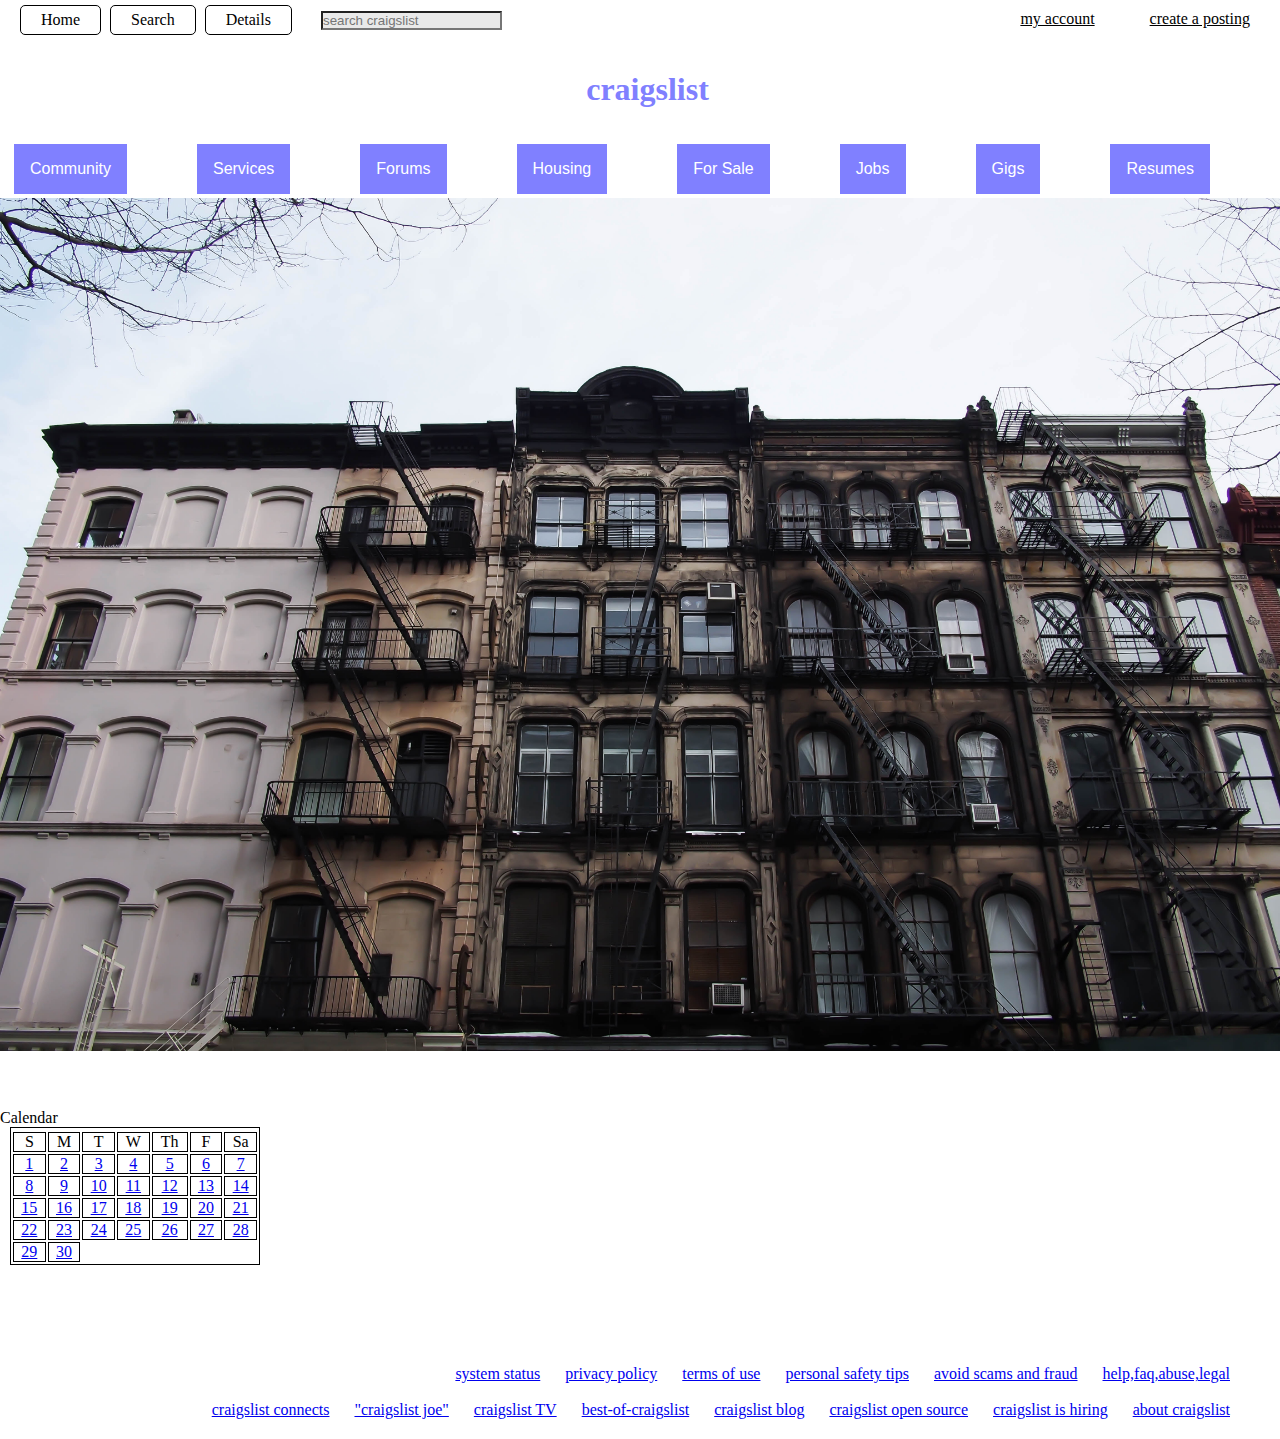
<file: index.html>
<!doctype html>
<html>
    <head>
        <title>Craigslist</title>
        <link rel="stylesheet" href="style.css">
    </head>
    <body>
    <div class="page">
        <header>
            <div>
                <nav>
                    <a href="index.html">Home</a>
                    <a href="search.html">Search</a>
                    <a href="details.html">Details</a>
                    <input type="text" placeholder="search craigslist">
                    <a href="#" class="top-right">create a posting</a>
                    <a href="#" class="top-right">my account</a>
                </nav>
            </div>
            <br>
            <br>
            <div class="pagetitle">
                <h1>craigslist</h1>
            </div>
            <br>
            <br>
        </header>        
        <div class="menu">
            <div class="dropdown-menu">
                <button class="drop-menubutn">Resumes</button>
                <div class="dropdown-list">
                    <a href="#">Resumes</a>
                </div>
            </div>
            <div class="dropdown-menu">
                <button class="drop-menubutn">Gigs</button>
                <div class="dropdown-list">
                    <a href="#">Computer</a>
                    <a href="#">Creative</a>
                    <a href="#">Domestic</a>
                    <a href="#">Labor</a>
                    <a href="#">Writing</a>
                </div>
            </div>
            <div class="dropdown-menu">
                <button class="drop-menubutn">Jobs</button>
                <div class="dropdown-list">
                    <a href="#">Admin/Office</a>
                    <a href="#">Art/Media/Design</a>
                    <a href="#">Customer Service</a>
                    <a href="#">Government</a>
                    <a href="#">Manufacturing</a>
                    <a href="#">Retail/Wholesale</a>
                    <a href="#">Skilled Trade/Craft</a>
                    <a href="#">Technical Support</a>
                    <a href="#">Web/Info Design</a>
                </div>
            </div>
            <div class="dropdown-menu">
                <button class="drop-menubutn">For Sale</button>
                <div class="dropdown-list">
                    <a href="#">Appliances</a>
                    <a href="#">Business</a>
                    <a href="#">Cars/Trucks</a>
                    <a href="#">Electronics</a>
                    <a href="#">Furniture</a>
                    <a href="#">Jewelry</a>
                    <a href="#">Photo + Video</a>
                    <a href="#">Tickets</a>
                </div>
            </div>
            <div class="dropdown-menu">
                <button class="drop-menubutn">Housing</button>
                <div class="dropdown-list">
                    <a href="search.html">*Apartments</a>
                    <a href="search.html">*Housing</a>
                    <a href="#">Office</a>
                    <a href="#">Parking/Storage</a>
                    <a href="#">Real Estate</a>
                    <a href="#">Sublets/Temporary</a>
                    <a href="#">Vacation Rentals</a>
                </div>
            </div>
            <div class="dropdown-menu">
                <button class="drop-menubutn">Forums</button>
                <div class="dropdown-list">
                    <a href="#">Apple</a>
                    <a href="#">Celebs</a>
                    <a href="#">Dying</a>
                    <a href="#">Food</a>
                    <a href="#">Gaming</a>
                    <a href="#">Sports</a>
                </div>
            </div>
            <div class="dropdown-menu">
                <button class="drop-menubutn">Services</button>
                <div class="dropdown-list">
                    <a href="#">Automotive</a>
                    <a href="#">Cell/Mobile</a>
                    <a href="#">Computer</a>
                    <a href="#">Financial</a>
                    <a href="#">Legal</a>
                    <a href="#">Travel</a>
                </div>
            </div>
            <div class="dropdown-menu">
                <button class="drop-menubutn">Community</button>
                <div class="dropdown-list">
                    <a href="#">Activities</a>
                    <a href="#">Childcare</a>
                    <a href="#">Events</a>
                    <a href="#">Local news</a>
                    <a href="#">Lost + Found</a>
                    <a href="#">Politics</a>
                </div>
            </div>
        </div>
        <br>
        <br>
        <br>
        <img src="assets/img/buildings.jpg">
        <br>
        <br>
        <br>
        <br>
        <table>
            <tr>Calendar</tr>
            <tr>
                <td>S</td>
                <td>M</td>
                <td>T</td>
                <td>W</td>
                <td>Th</td>
                <td>F</td>
                <td>Sa</td>
            </tr>
            <tr>
                <td><a href="event.html">1</a></td>
                <td><a href="cal">2</a></td>
                <td><a href="cal">3</a></td>
                <td><a href="cal">4</a></td>
                <td><a href="cal">5</a></td>
                <td><a href="cal">6</a></td>
                <td><a href="cal">7</a></td>
            </tr>
            <tr>
                <td><a href="cal">8</a></td>
                <td><a href="cal">9</a></td>
                <td><a href="cal">10</a></td>
                <td><a href="cal">11</a></td>
                <td><a href="cal">12</a></td>
                <td><a href="cal">13</a></td>
                <td><a href="cal">14</a></td>
            </tr>
            <tr>
                <td><a href="cal">15</a></td>
                <td><a href="cal">16</a></td>
                <td><a href="cal">17</a></td>
                <td><a href="cal">18</a></td>
                <td><a href="cal">19</a></td>
                <td><a href="cal">20</a></td>
                <td><a href="cal">21</a></td>
            </tr>
            <tr>
                <td><a href="cal">22</a></td>
                <td><a href="cal">23</a></td>
                <td><a href="cal">24</a></td>
                <td><a href="cal">25</a></td>
                <td><a href="cal">26</a></td>
                <td><a href="cal">27</a></td>
                <td><a href="cal">28</a></td>
            </tr>
            <tr>
                <td><a href="cal">29</a></td>
                <td><a href="cal">30</a></td>
            </tr>
        </table>
        </div>
    </body>
        <footer>
            <div class="bottompage-content">
                <p><a href="#">help,faq,abuse,legal</a></p>
                <p><a href="#">avoid scams and fraud</a></p>
                <p><a href="#">personal safety tips</a></p>
                <p><a href="#">terms of use</a></p>
                <p><a href="#">privacy policy</a></p>
                <p><a href="#">system status</a></p>
            <br>
            <br>
                <p><a href="#">about craigslist</a></p>
                <p><a href="#">craigslist is hiring</a></p>
                <p><a href="#">craigslist open source</a></p>
                <p><a href="#">craigslist blog</a></p>
                <p><a href="#">best-of-craigslist</a></p>
                <p><a href="#">craigslist TV</a></p>
                <p><a href="#">"craigslist joe"</a></p>
                <p><a href="#">craigslist connects</a></p>
            </div>
        </footer>    
</html>
</file>
<file: style.css>
/* stylesheet */
*{
    margin:0;
    padding:0;
}

header{
    margin-left:15px;
}

.details-submit{
    text-align:center;
    border-radius:2px; 
}


.details-images{
    width:25%;
    display:flex; 
    padding-top:25px;
}

.details-images2{
    width:25%;
    display:flex;
    padding-top:10px;
}

.details-images3{
    width:25%;
    display:flex;
}

.search-images{
    width:25%;
    display:inline-block;
    padding-right:100px;
}

img{
    width:100%;
    align-items: center;
}

.details-list{
    float:right;
}


.pagetitle, h1, h2{
    text-align: center;
    color:#8080ff;

}

nav a{
    display:inline-block;
    text-decoration:none;
    color:#000;
    padding:5px 20px;
    border:1px solid #000;
    margin-left:5px;
    margin-top:5px;
    border-radius:5px;
}

.top-right{
    float:right;
    margin-right: 10px;
    border:none;
    text-decoration:underline;
}

nav a:hover{
    background-color:#8080ff;
    color:#fff;
}

ul{
    float:right;
    list-style-type:none;
    margin-right:5px;
}

ul li{
    display:inline-block;
}

ul li a{
    text-decoration:none;
    background:#8080ff;
    color:#fff;
    padding:5px 20px;
    border:1px solid #000;
    border-radius:5px;
}

ul li a:hover{
    background-color:#ccccff;
    color:#000;
}

table{
    width:250px; 
    margin-bottom:25px; 
}

table, td, tr{
    border:1px solid #000;
    margin-left:10px;
    text-align:center; 
}

input{
    overflow:hidden;
    background-color:#e9e9e9;
    margin-left:25px;
}

/*definitely had to google how to do this*/
.drop-menubutn {
  background-color:#8080ff;
  color: white;
  padding: 16px;
  font-size: 16px;
  border: none;
}

.dropdown-menu {
  position: relative;
  display: inline-block;
  float:right;
  margin-right:70px;
}

.dropdown-list {
  display: none;
  position: absolute;
  background-color: #7070db;
  min-width: 160px;
/*being completely honest, I had to learn this part from YouTube */
  box-shadow: 0px 8px 16px 0px rgba(0,0,0,0.2);
  z-index: 1;
}

.dropdown-list a {
  color:#fff;
  padding: 12px 16px;
  text-decoration: none;
  display: block;
}

.dropdown-menu:hover .dropdown-list{
    display: block;
    color:#fff;
    text-decoration:underline;
}

.bottompage-content, p{
    color:#8080ff;
    float:right;
    text-decoration:none;
    margin-bottom:10px;
    margin-right:25px;
}

.bottompage-content a:hover{
    background-color:#fff;
    color:#8080ff;
    text-decoration:none;
}

p2{
    margin-left:20px;
}

.hero{
    background-color:#8080ff;
    display:flex; 
    justify-content:center;
    align-items:center;
    align-content: center;
}
.hero2{
    background-color:#8080ff;
    display:flex; 
    justify-content:center;
    align-items:center;
    align-content: center;
}

.filterbox{
    width:25%;
}

.rpostings{
    text-align: center;
    font-size:30px;
    text-decoration: underline;
    color:#8080ff;
}

footer{
    padding-top:75px;
}

.inputbtn, p6{
    float:right;
}

h5{
    text-align:center;
    font-size:20px;
}

p6{
    padding-right:10px;
}

h6{
    color:#8080ff;
    font-size:20px;
}

.CTAtitle, .CTAcontent, .search-searchbar{
    text-align:center;
}
</file>
